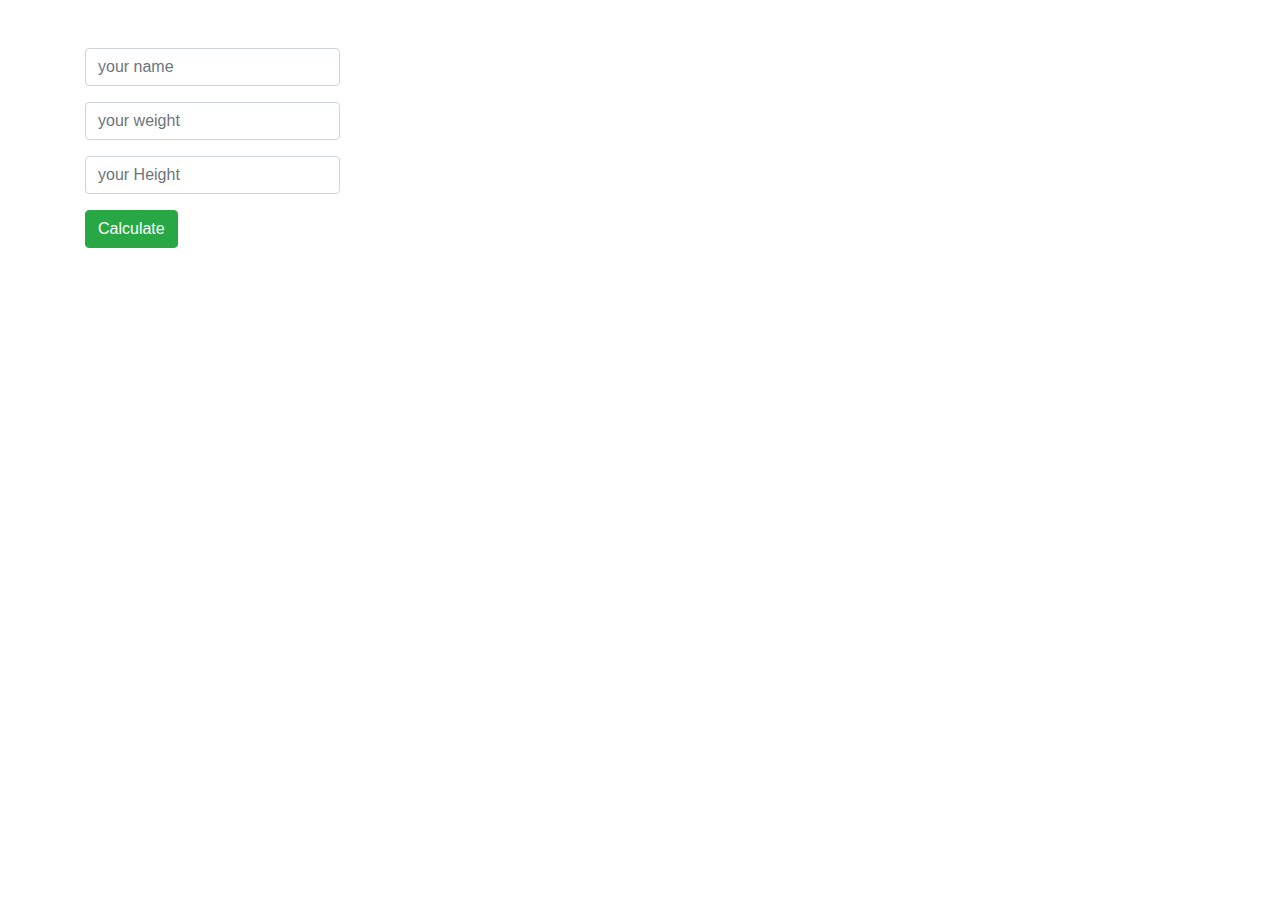
<file: javascprit/HTMLni JS ga Ulash/index.html>
<!DOCTYPE html>
<html lang="en">
<head>
    <meta charset="UTF-8">
    <meta http-equiv="X-UA-Compatible" content="IE=edge">
    <meta name="viewport" content="width=device-width, initial-scale=1.0">
    <title> JS - DOM  operations</title>
    <link rel="stylesheet" href="bootstrap.css">
    <style>
        .green{
            font-size: 50px;
            color: rgb(86, 230, 20);
        }
        .orange{
            font-size: 50px;
            color: orange; 
        }
        .red{
            font-size: 50px;
            color: red;
        }
    </style>
</head>
<body>

        <div class="container mt-5" >
            <div class="row">
                <div class="col-md-3">
                    <div class="form-group">
                        <input type="text" class="form-control" placeholder="your name" id="name">
                    </div>
                    <div class="form-group">
                        <input type="Number" class="form-control" placeholder="your weight" id="weight">
                    </div>
                    <div class="form-group">
                        <input type="Number" class="form-control" placeholder="your Height" id="height">
                    </div>
                    <div class="form-group">
                        <button class="btn btn-success" id="calculate-btn" onclick="calculateBmi()">Calculate</button>
                    </div>
                </div>
                <div class="col-md-6 " id="result">
    
                </div>
            </div>
        </div>
        
   
    <script src="app.js" ></script>
</body>
</html>
</file>
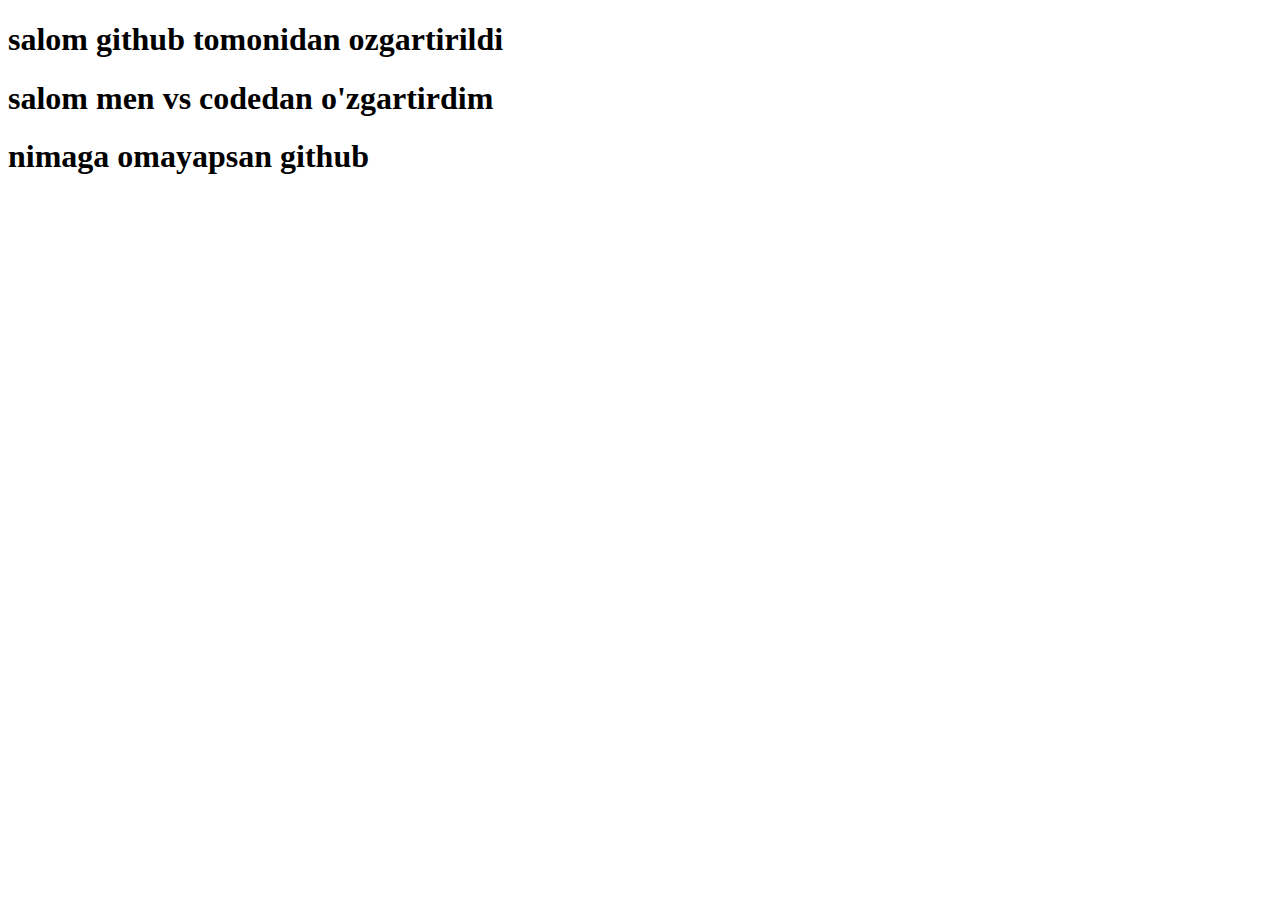
<file: javascprit/1-dars/idex.html>
<!DOCTYPE html>
<html lang="en">
<head>
    <meta charset="UTF-8">
    <title>Document</title>
    <link rel="stylesheet" href="">
</head>
<body>
    <h1>salom github tomonidan ozgartirildi</h1>
    <h1>salom men vs codedan o'zgartirdim</h1>
    <h1>nimaga omayapsan github</h1>
 
  <script>
    
    var person = "Abdulla";
    console.log(person);
    
    
  </script>  
    
</body>
</html>
</file>
